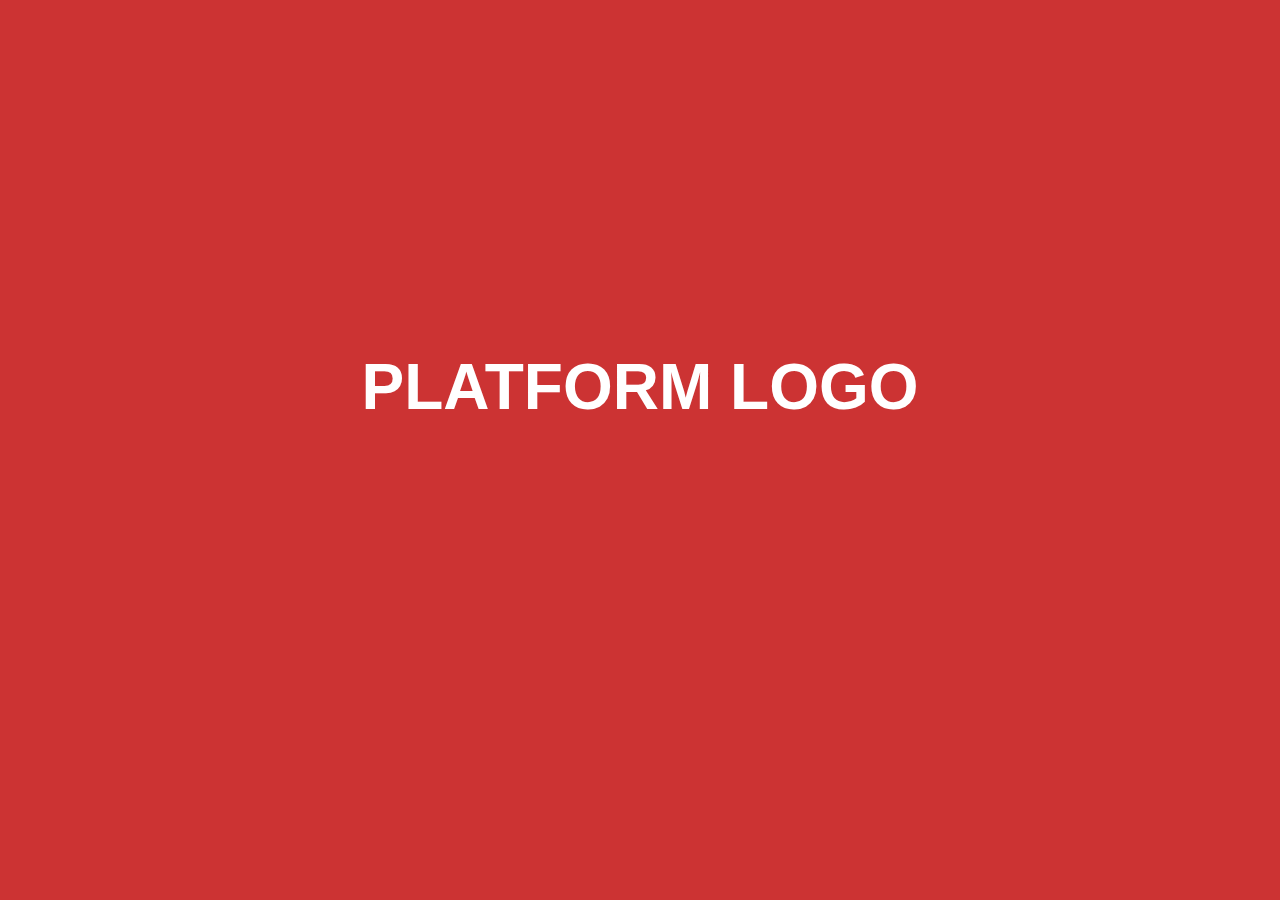
<file: index.html>
<!doctype html>
<html lang="en">

<head>
    <title>WeMarket</title>
    <!-- Required meta tags -->
    <meta charset="utf-8">
    <meta name="viewport" content="width=device-width, initial-scale=1, shrink-to-fit=no">

    <!-- Bootstrap CSS -->
    <link rel="stylesheet" href="https://stackpath.bootstrapcdn.com/bootstrap/4.3.1/css/bootstrap.min.css"
        integrity="sha384-ggOyR0iXCbMQv3Xipma34MD+dH/1fQ784/j6cY/iJTQUOhcWr7x9JvoRxT2MZw1T" crossorigin="anonymous">

    <link rel="stylesheet" href="./app.css">

    <!-- fonts -->
    <style>
        @import url('https://fonts.googleapis.com/css?family=Bai+Jamjuree:300,400,700&display=swap');

        * {
            font-family: 'Bai Jamjuree', sans-serif;
        }
    </style>
</head>

<body class="body">

    <div class="container text-center" onclick="goP1()">
        <h1>PLATFORM LOGO</h1>
    </div>

    <!-- Optional JavaScript -->
    <!-- jQuery first, then Popper.js, then Bootstrap JS -->
    <script src="https://code.jquery.com/jquery-3.3.1.slim.min.js"
        integrity="sha384-q8i/X+965DzO0rT7abK41JStQIAqVgRVzpbzo5smXKp4YfRvH+8abtTE1Pi6jizo"
        crossorigin="anonymous"></script>
    <script src="https://cdnjs.cloudflare.com/ajax/libs/popper.js/1.14.7/umd/popper.min.js"
        integrity="sha384-UO2eT0CpHqdSJQ6hJty5KVphtPhzWj9WO1clHTMGa3JDZwrnQq4sF86dIHNDz0W1"
        crossorigin="anonymous"></script>
    <script src="https://stackpath.bootstrapcdn.com/bootstrap/4.3.1/js/bootstrap.min.js"
        integrity="sha384-JjSmVgyd0p3pXB1rRibZUAYoIIy6OrQ6VrjIEaFf/nJGzIxFDsf4x0xIM+B07jRM"
        crossorigin="anonymous"></script>

    <script>
        function goP1() {
            location.href = "page1.html";
        }
    </script>
</body>

</html>
</file>
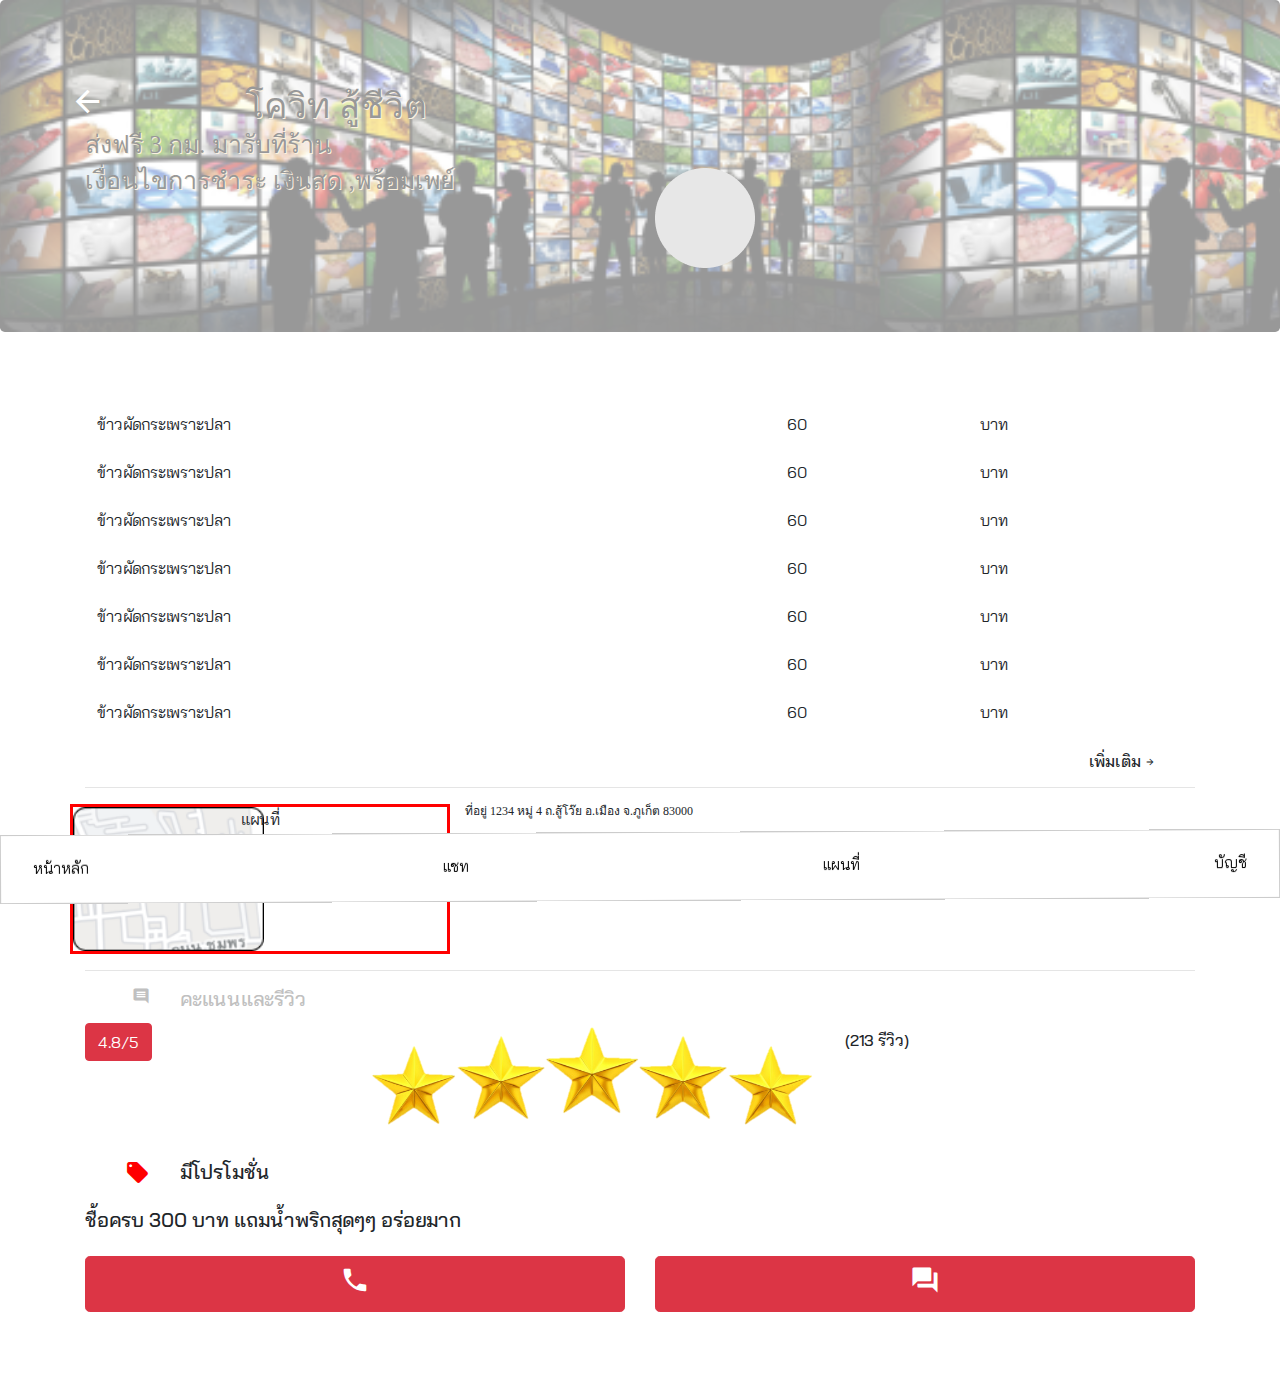
<file: Detail.html>
<!doctype html>
<html lang="en">

<head>
    <title>WeMarket</title>
    <!-- Required meta tags -->
    <meta charset="utf-8">
    <meta name="viewport" content="width=device-width, initial-scale=1, shrink-to-fit=no">

    <!-- Bootstrap CSS -->
    <link rel="stylesheet" href="https://stackpath.bootstrapcdn.com/bootstrap/4.3.1/css/bootstrap.min.css"
        integrity="sha384-ggOyR0iXCbMQv3Xipma34MD+dH/1fQ784/j6cY/iJTQUOhcWr7x9JvoRxT2MZw1T" crossorigin="anonymous">

    <!-- link icon -->
    <link href="https://fonts.googleapis.com/icon?family=Material+Icons" rel="stylesheet">

    <link rel="stylesheet" href="./app.css">
    <link rel="stylesheet" href="home.css">

    <!-- fonts -->
    <style>
        @import url('https://fonts.googleapis.com/css?family=Bai+Jamjuree:300,400,700&display=swap');

        * {
            font-family: 'Bai Jamjuree', sans-serif;
        }
    </style>
</head>

<body>
    <!-- jumbotron -->
    <div class="jumbotron">
        <div class="container">

            <div class="row">
                <div class="col-sm-12">
                    <div class="row">
                        <div>
                            <span class="material-icons" style="font-size: 35px; color: white;">arrow_back_ios</span>
                        </div>
                        <div class="mt-3">
                            <p style="font-size: 35px;">โควิท สู้ชีวิต</p>
                        </div>
                    </div>
                </div>
            </div>

            <div class="row mt-2">
                <div class="col-sm-12">
                    <p style="font-size: 25px;">ส่งฟรี 3 กม. มารับที่ร้าน</p>
                    <div class="row">
                        <div class="col-9 col-sm-6">
                            <p class="mb-2" style="font-size: 25px; line-height: 25px;">เงื่อนไขการชำระ เงินสด ,พร้อมเพย์</p>
                        </div>
                        <div class="col-3 col-sm-6">
                                <img src="./imags/logo.png">
                        </div>
                    </div>
                </div>
            </div>

        </div>
        <!-- End jumbotron -->
    </div>

    <div class="container">

        <h3>รายอาหารทั้งหมด</h3>
        <table class="table table-borderless">
            <tbody>
                <tr>
                    <td>ข้าวผัดกระเพราะปลา</td>
                    <td>60</td>
                    <td>บาท</td>
                </tr>
                <tr>
                    <td>ข้าวผัดกระเพราะปลา</td>
                    <td>60</td>
                    <td>บาท</td>
                </tr>
                <tr>
                    <td>ข้าวผัดกระเพราะปลา</td>
                    <td>60</td>
                    <td>บาท</td>
                </tr>
                <tr>
                    <td>ข้าวผัดกระเพราะปลา</td>
                    <td>60</td>
                    <td>บาท</td>
                </tr>
                <tr>
                    <td>ข้าวผัดกระเพราะปลา</td>
                    <td>60</td>
                    <td>บาท</td>
                </tr>
                <tr>
                    <td>ข้าวผัดกระเพราะปลา</td>
                    <td>60</td>
                    <td>บาท</td>
                </tr>
                <tr>
                    <td>ข้าวผัดกระเพราะปลา</td>
                    <td>60</td>
                    <td>บาท</td>
                </tr>
        </table>
        <h6 class="text-right">
            เพิ่มเติม <span class="material-icons" style="font-size: 10px;">arrow_forward_ios</span>
        </h6>

        <hr>

        <div class="row">
            <div class="col-7 col-lg-4 col-md-4" id="map">แผนที่</div>
            <div class="col-5 col-lg-8 col-md-8">
                <p>
                    ที่อยู่ 1234 หมู่ 4 ถ.สู้โว๊ย อ.เมือง จ.ภูเก็ต 83000
                </p>
            </div>
        </div>

        <hr>

        <div class="row" style="color: #C0C0C0;">
            <div class="col-1 text-right">
                <span class="material-icons" style="font-size: 18px;">comment</span>
            </div>
            <div class="col-9">
                <h5>
                    คะแนนและรีวิว
                </h5>
            </div>
        </div>

        <div class="row mt-1">
            <div class="col-3">
                <button type="button" class="btn btn-danger">4.8/5</button>
            </div>
            <div class="col-5">
                <img src="./imags/ดาว5.png" height="30px">
            </div>
            <div class="col-4 mt-2">
                <h6>(213 รีวิว)</h6>
            </div>
        </div>
        <div class="row mt-3">
            <div class="col-1 mt-3 text-right">
                <span class="material-icons" style="color: red; font-size: 25px;">local_offer</span>
            </div>
            <div class="col-5 mt-3">
                <h5> มีโปรโมชั่น</h5>
            </div>
            <div class="col-7 mt-3">
                <h5>ชื้อครบ 300 บาท แถมน้ำพริกสุดๆๆ อร่อยมาก</h5>
            </div>
        </div>

        <div class="row mt-3">
            <div class="col-6">
                <button type="button" class="btn btn-danger  btn-lg btn-block">
                    <span class="material-icons" style="font-size: 30px;">local_phone</span>
                </button>
            </div>
            <div class="col-6">
                <button type="button" class="btn btn-danger  btn-lg btn-block">
                    <span class="material-icons" style="font-size: 30px;">forum</span>
                </button>
            </div>
        </div>


        <div style="height: 80px;">
        </div>
    </div>
    <!-- footer -->
    <div data="footer">
        <div class="navbar">
            <a href="#home">หน้าหลัก</a>
            <a href="#chat">แชท</a>
            <a href="#map">แผนที่</a>
            <a href="#profile">บัญชี</a>
        </div>
    </div>


    <!-- Optional JavaScript -->
    <!-- jQuery first, then Popper.js, then Bootstrap JS -->
    <script src="https://code.jquery.com/jquery-3.3.1.slim.min.js"
        integrity="sha384-q8i/X+965DzO0rT7abK41JStQIAqVgRVzpbzo5smXKp4YfRvH+8abtTE1Pi6jizo"
        crossorigin="anonymous"></script>
    <script src="https://cdnjs.cloudflare.com/ajax/libs/popper.js/1.14.7/umd/popper.min.js"
        integrity="sha384-UO2eT0CpHqdSJQ6hJty5KVphtPhzWj9WO1clHTMGa3JDZwrnQq4sF86dIHNDz0W1"
        crossorigin="anonymous"></script>
    <script src="https://stackpath.bootstrapcdn.com/bootstrap/4.3.1/js/bootstrap.min.js"
        integrity="sha384-JjSmVgyd0p3pXB1rRibZUAYoIIy6OrQ6VrjIEaFf/nJGzIxFDsf4x0xIM+B07jRM"
        crossorigin="anonymous"></script>
</body>

</html>
</file>
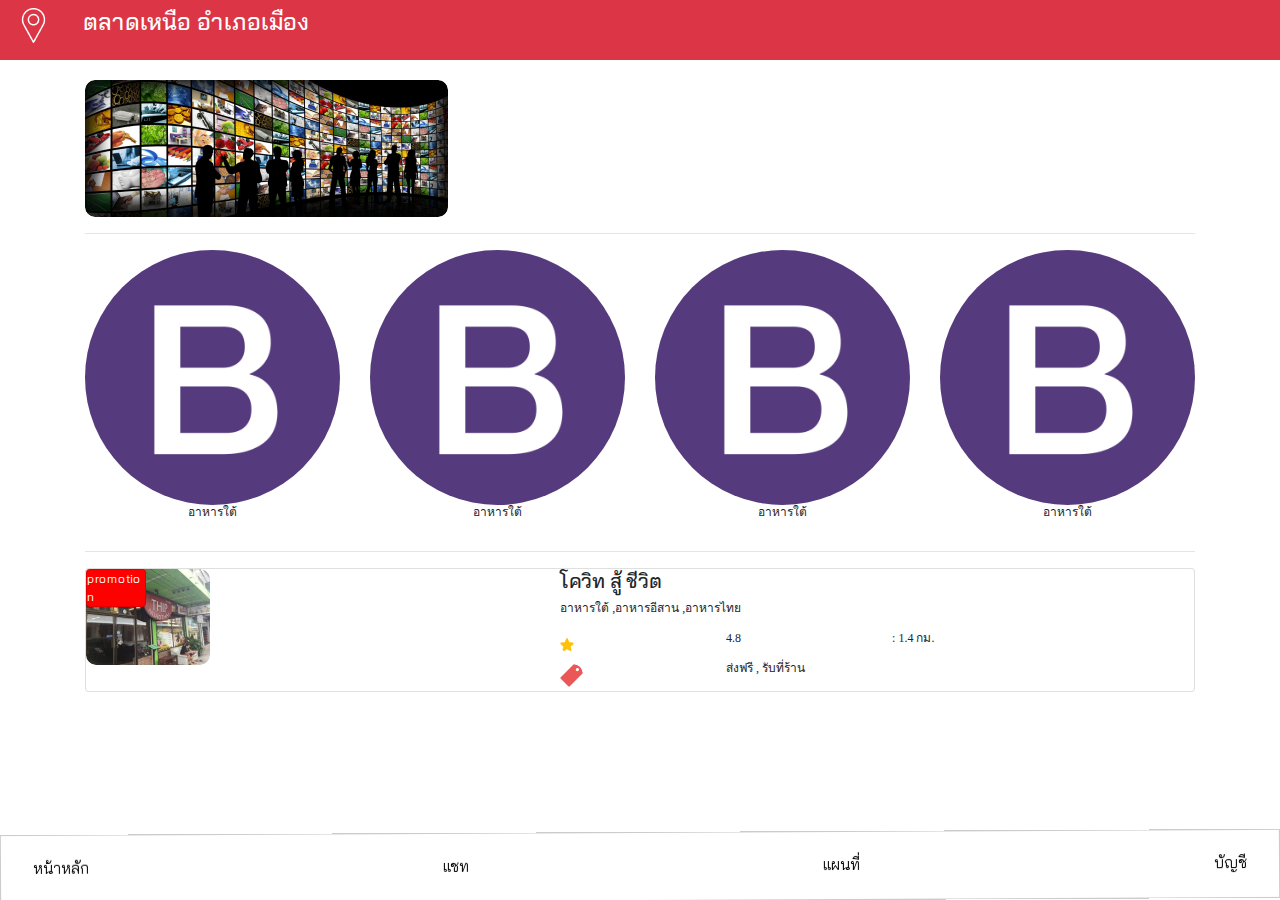
<file: home.html>
<!doctype html>
<html lang="en">

<head>
    <title>หน้าหลัก</title>
    <!-- Required meta tags -->
    <meta charset="utf-8">
    <meta name="viewport" content="width=device-width, initial-scale=1, shrink-to-fit=no">

    <!-- Bootstrap CSS -->
    <link rel="stylesheet" href="https://stackpath.bootstrapcdn.com/bootstrap/4.3.1/css/bootstrap.min.css"
        integrity="sha384-ggOyR0iXCbMQv3Xipma34MD+dH/1fQ784/j6cY/iJTQUOhcWr7x9JvoRxT2MZw1T" crossorigin="anonymous">

    <link rel="stylesheet" href="home.css">

    <style>
        @import url('https://fonts.googleapis.com/css?family=Bai+Jamjuree:300,400,700&display=swap');

        * {
            font-family: 'Bai Jamjuree', sans-serif;
        }
    </style>

</head>

<body>

    <ul class="nav bg-danger">
        <li class="nav-item">
            <a class="nav-link active" href="#">
                <img src="./imags/pin.png" alt="">
            </a>
        </li>
        <li class="nav-item">
            <a class="nav-link" href="#">
                <h3>ตลาดเหนือ อำเภอเมือง</h3>
            </a>
        </li>
    </ul>

    <div class="container">
        <img src="imags/consumer-products-hero.png">

        <hr>

        <div class="row" style="text-align: center;">
            <div class="col-3">
                <img src="./imags/1200px-Bootstrap_logo.svg.png" height="150px" class="image">
                <p>อาหารใต้</p>
            </div>
            <div class="col-3">
                <img src="./imags/1200px-Bootstrap_logo.svg.png" height="150px" class="image">
                <p>อาหารใต้</p>
            </div>
            <div class="col-3">
                <img src="./imags/1200px-Bootstrap_logo.svg.png" height="150px" class="image">
                <p>อาหารใต้</p>
            </div>
            <div class="col-3">
                <img src="./imags/1200px-Bootstrap_logo.svg.png" height="150px" class="image">
                <p>อาหารใต้</p>
            </div>
        </div>

        <hr>

        <div class="card">
            <div class="row">
                <div class="col-5" holder_wrap_img><img src="./imags/thip place 1.png">
                    <div class="inner_position_top">
                        <div class="card" style="width: 60px; background-color: red;">promotion</div>
                    </div>
                </div>
                <div class="col-7">
                    <h5>โควิท สู้ ชีวิต</h5>
                    <p>อาหารใต้ ,อาหารอีสาน ,อาหารไทย</p>
                    <div class="row">
                        <div class="col-3"><img src="./imags/star.png"></div>
                        <div class="col-3">
                            <p>4.8</p>
                        </div>
                        <div class="col-6">
                            <p>: 1.4 กม.</p>
                        </div>
                    </div>
                    <div class="row">
                        <div class="col-3"><img src="./imags/promotion.png"></div>
                        <div class="col-9">
                            <p>ส่งฟรี , รับที่ร้าน</p>
                        </div>
                    </div>
                </div>
            </div>
        </div>
    </div>

    <div data="footer">
        <div class="navbar">
            <a href="#home">หน้าหลัก</a>
            <a href="#chat">แชท</a>
            <a href="#map">แผนที่</a>
            <a href="#profile">บัญชี</a>
        </div>
    </div>

    <!-- Optional JavaScript -->
    <!-- jQuery first, then Popper.js, then Bootstrap JS -->
    <script src="https://code.jquery.com/jquery-3.3.1.slim.min.js"
        integrity="sha384-q8i/X+965DzO0rT7abK41JStQIAqVgRVzpbzo5smXKp4YfRvH+8abtTE1Pi6jizo"
        crossorigin="anonymous"></script>
    <script src="https://cdnjs.cloudflare.com/ajax/libs/popper.js/1.14.7/umd/popper.min.js"
        integrity="sha384-UO2eT0CpHqdSJQ6hJty5KVphtPhzWj9WO1clHTMGa3JDZwrnQq4sF86dIHNDz0W1"
        crossorigin="anonymous"></script>
    <script src="https://stackpath.bootstrapcdn.com/bootstrap/4.3.1/js/bootstrap.min.js"
        integrity="sha384-JjSmVgyd0p3pXB1rRibZUAYoIIy6OrQ6VrjIEaFf/nJGzIxFDsf4x0xIM+B07jRM"
        crossorigin="anonymous"></script>
</body>

</html>
</file>
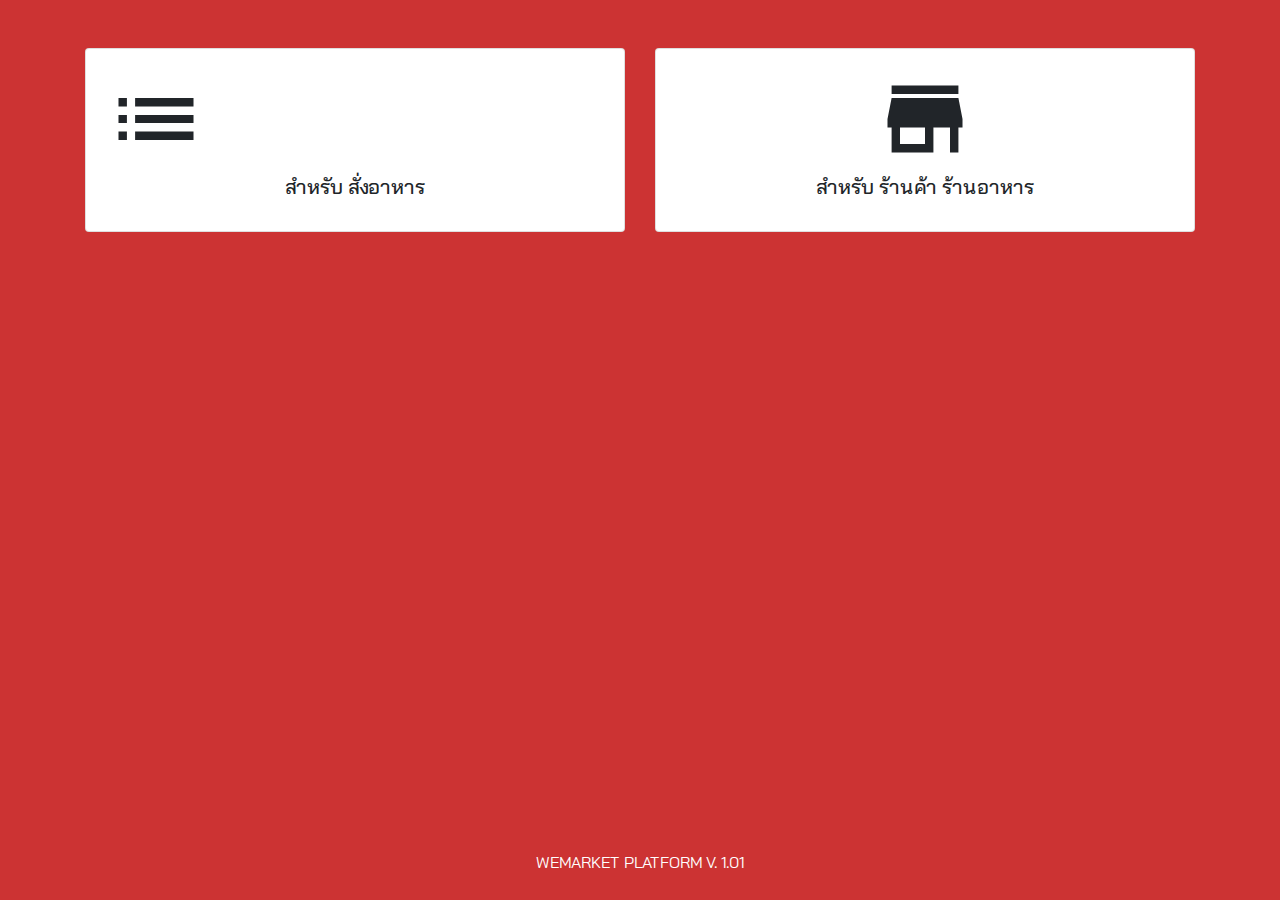
<file: page1.html>
<!doctype html>
<html lang="en">

<head>
    <title>WeMarket</title>
    <!-- Required meta tags -->
    <meta charset="utf-8">
    <meta name="viewport" content="width=device-width, initial-scale=1, shrink-to-fit=no">

    <!-- Bootstrap CSS -->
    <link rel="stylesheet" href="https://stackpath.bootstrapcdn.com/bootstrap/4.3.1/css/bootstrap.min.css"
        integrity="sha384-ggOyR0iXCbMQv3Xipma34MD+dH/1fQ784/j6cY/iJTQUOhcWr7x9JvoRxT2MZw1T" crossorigin="anonymous">

    <!-- link icon -->
    <link href="https://fonts.googleapis.com/icon?family=Material+Icons" rel="stylesheet">

    <link rel="stylesheet" href="./app.css">

    <!-- fonts -->
    <style>
        @import url('https://fonts.googleapis.com/css?family=Bai+Jamjuree:300,400,700&display=swap');

        * {
            font-family: 'Bai Jamjuree', sans-serif;
        }
    </style>
</head>

<body class="body">
    <div class="container">

        <div class="card-deck mt-5">
            <div class="card text-center" onclick="goP2()">
                <div class="card-body">
                    <span class="material-icons" style="font-size: 100px;">list_alt</span>
                    <h5 class="card-title">สำหรับ สั่งอาหาร</h5>
                </div>
            </div>

            <div class="card text-center" onclick="goP2()">
                <div class="card-body">
                    <span class="material-icons" style="font-size: 100px;">store</span>
                    <h5 class="card-title">สำหรับ ร้านค้า ร้านอาหาร</h5>
                </div>
            </div>
        </div>

    </div>

    <!-- footer -->
    <div data="footer" class="text-uppercase">
        WeMarket PLATFORM V. 1.01
    </div>

    <!-- Optional JavaScript -->
    <!-- jQuery first, then Popper.js, then Bootstrap JS -->
    <script src="https://code.jquery.com/jquery-3.3.1.slim.min.js"
        integrity="sha384-q8i/X+965DzO0rT7abK41JStQIAqVgRVzpbzo5smXKp4YfRvH+8abtTE1Pi6jizo"
        crossorigin="anonymous"></script>
    <script src="https://cdnjs.cloudflare.com/ajax/libs/popper.js/1.14.7/umd/popper.min.js"
        integrity="sha384-UO2eT0CpHqdSJQ6hJty5KVphtPhzWj9WO1clHTMGa3JDZwrnQq4sF86dIHNDz0W1"
        crossorigin="anonymous"></script>
    <script src="https://stackpath.bootstrapcdn.com/bootstrap/4.3.1/js/bootstrap.min.js"
        integrity="sha384-JjSmVgyd0p3pXB1rRibZUAYoIIy6OrQ6VrjIEaFf/nJGzIxFDsf4x0xIM+B07jRM"
        crossorigin="anonymous"></script>

    <script>
        function goP2() {
            location.href = "page2.html";
        }
    </script>
</body>

</html>
</file>
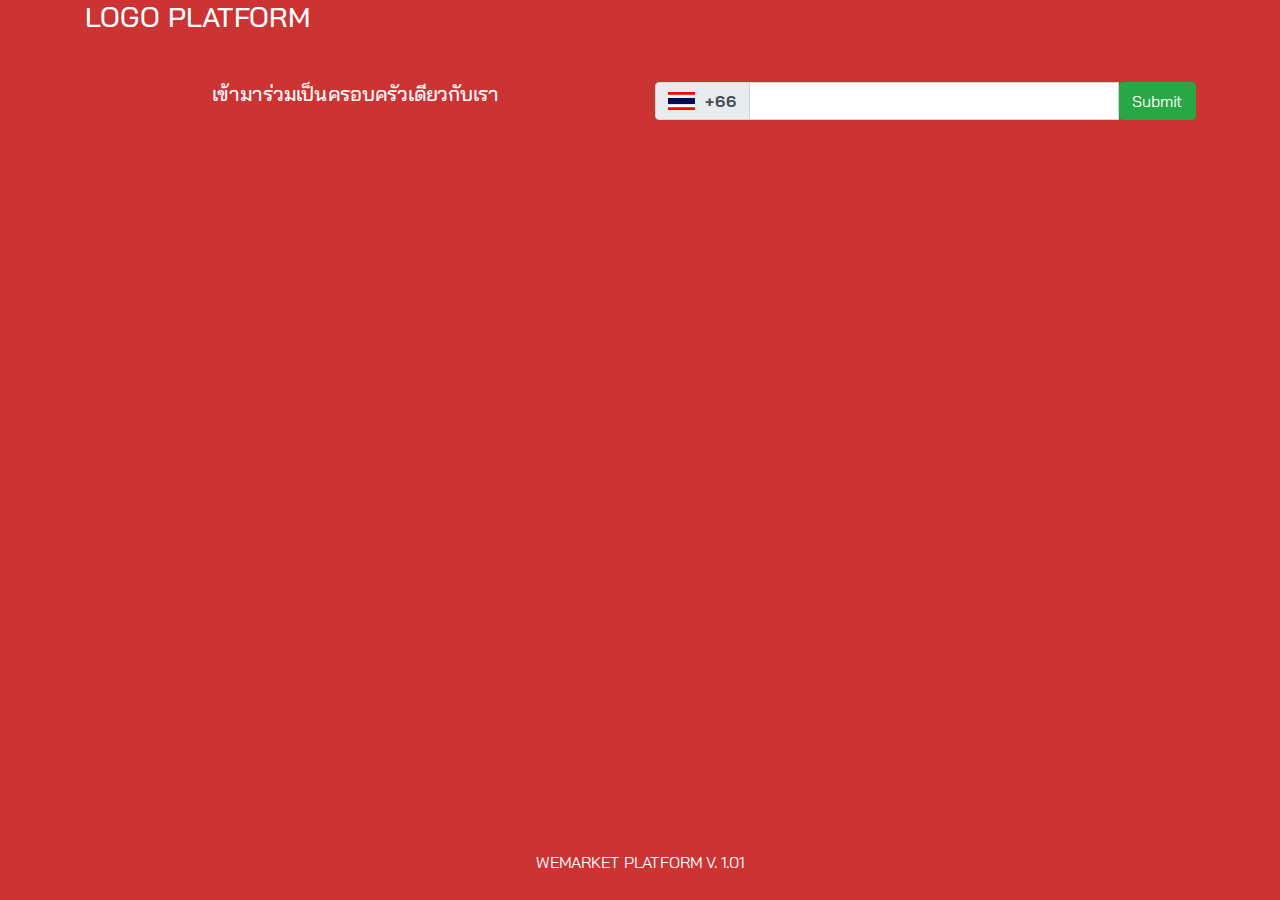
<file: page2.html>
<!doctype html>
<html lang="en">

<head>
    <title>WeMarket</title>
    <!-- Required meta tags -->
    <meta charset="utf-8">
    <meta name="viewport" content="width=device-width, initial-scale=1, shrink-to-fit=no">

    <!-- Bootstrap CSS -->
    <link rel="stylesheet" href="https://stackpath.bootstrapcdn.com/bootstrap/4.3.1/css/bootstrap.min.css"
        integrity="sha384-ggOyR0iXCbMQv3Xipma34MD+dH/1fQ784/j6cY/iJTQUOhcWr7x9JvoRxT2MZw1T" crossorigin="anonymous">

    <link rel="stylesheet" href="./app.css">

    <!-- fonts -->
    <style>
        @import url('https://fonts.googleapis.com/css?family=Bai+Jamjuree:300,400,700&display=swap');

        * {
            font-family: 'Bai Jamjuree', sans-serif;
        }
    </style>
</head>

<body class="body">
    <div class="container">

        <h3 class="white">LOGO PLATFORM</h3>

        <div class="row mt-5">
            <div class="col-md-12 col-lg-6 text-center">
                <h5 class="white">เข้ามาร่วมเป็นครอบครัวเดียวกับเรา</h5>
            </div>
            <div class="col-md-12 col-lg-6 ">
                <div class="input-group mb-2">
                    <div class="input-group-prepend">
                        <div class="input-group-text">
                            <img src="./imags/640px-ธงชาติไทย.png" height="18px">
                            <b> &nbsp; +66</b>
                        </div>
                    </div>
                    <input type="number" class="form-control">

                    <div class="input-group-prepend">
                        <div>
                            <button type="button" class="btn btn-success" onclick="goP3()">Submit</button>
                        </div>
                    </div>
                </div>
            </div>
        </div>

    </div>

    <!-- footer -->
    <div data="footer" class="text-uppercase">
        WeMarket PLATFORM V. 1.01
    </div>

    <!-- Optional JavaScript -->
    <!-- jQuery first, then Popper.js, then Bootstrap JS -->
    <script src="https://code.jquery.com/jquery-3.3.1.slim.min.js"
        integrity="sha384-q8i/X+965DzO0rT7abK41JStQIAqVgRVzpbzo5smXKp4YfRvH+8abtTE1Pi6jizo"
        crossorigin="anonymous"></script>
    <script src="https://cdnjs.cloudflare.com/ajax/libs/popper.js/1.14.7/umd/popper.min.js"
        integrity="sha384-UO2eT0CpHqdSJQ6hJty5KVphtPhzWj9WO1clHTMGa3JDZwrnQq4sF86dIHNDz0W1"
        crossorigin="anonymous"></script>
    <script src="https://stackpath.bootstrapcdn.com/bootstrap/4.3.1/js/bootstrap.min.js"
        integrity="sha384-JjSmVgyd0p3pXB1rRibZUAYoIIy6OrQ6VrjIEaFf/nJGzIxFDsf4x0xIM+B07jRM"
        crossorigin="anonymous"></script>

    <script>
        function goP3() {
            location.href = "page3.html";
        }
    </script>
</body>

</html>
</file>
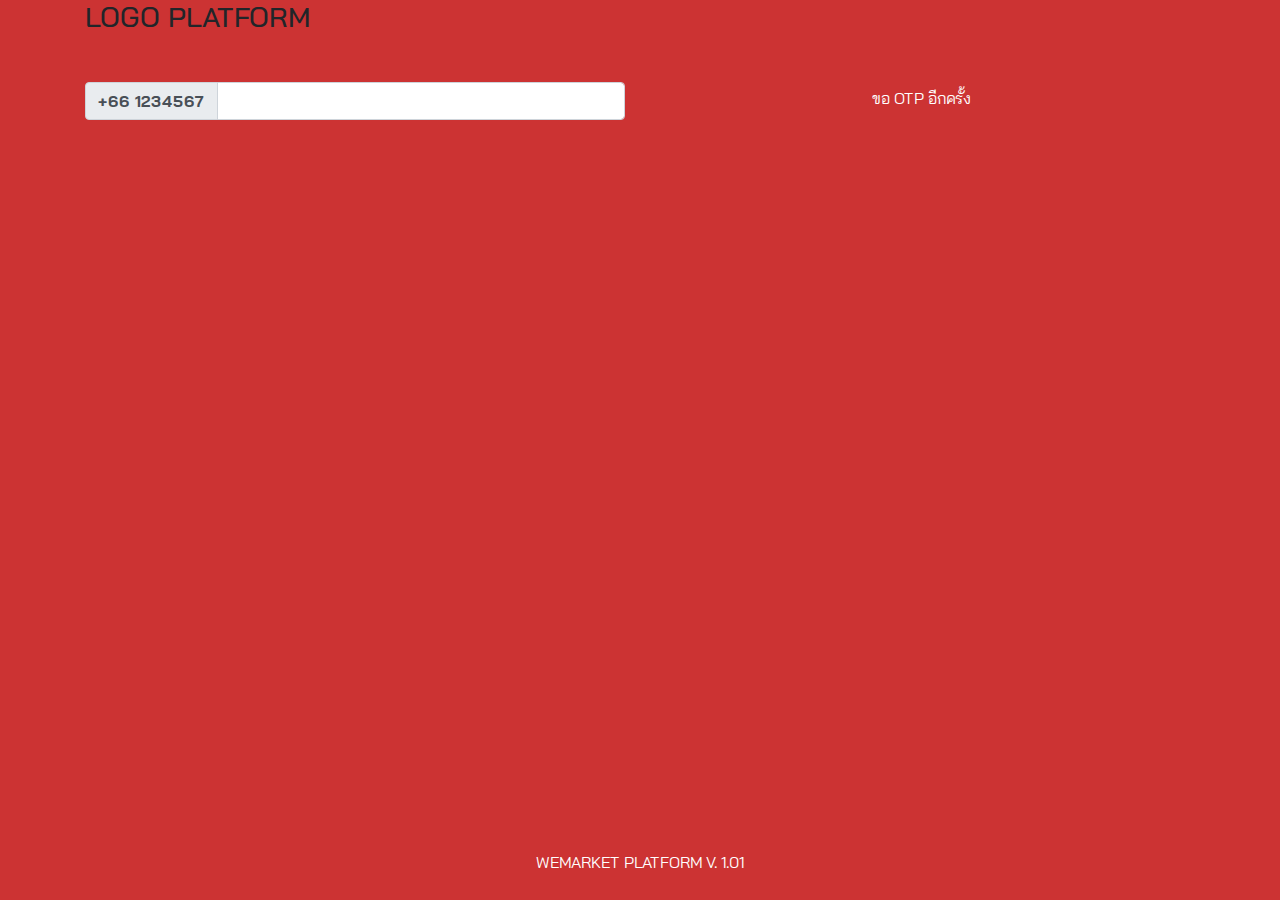
<file: page3.html>
<!doctype html>
<html lang="en">

<head>
    <title>WeMarket</title>
    <!-- Required meta tags -->
    <meta charset="utf-8">
    <meta name="viewport" content="width=device-width, initial-scale=1, shrink-to-fit=no">

    <!-- Bootstrap CSS -->
    <link rel="stylesheet" href="https://stackpath.bootstrapcdn.com/bootstrap/4.3.1/css/bootstrap.min.css"
        integrity="sha384-ggOyR0iXCbMQv3Xipma34MD+dH/1fQ784/j6cY/iJTQUOhcWr7x9JvoRxT2MZw1T" crossorigin="anonymous">

    <link rel="stylesheet" href="./app.css">

    <!-- fonts -->
    <style>
        @import url('https://fonts.googleapis.com/css?family=Bai+Jamjuree:300,400,700&display=swap');

        * {
            font-family: 'Bai Jamjuree', sans-serif;
        }
    </style>
</head>

<body class="body">

    <div class="container">

        <h3>LOGO PLATFORM</h3>

        <div class="row mt-5">
            <div class="col-lg-6 col-sm-12">
                <div class="input-group mb-2">
                    <div class="input-group-prepend">

                        <div class="input-group-text">
                            <b> +66 1234567</b>
                        </div>
                    </div>
                    <input type="number" class="form-control">
                </div>
            </div>
            <div class="col-lg-6 col-md-12 text-center">
                <label class="my-1 mr-2 white" for="inlineFormCustomSelectPref" onclick="goHomepags()">ขอ OTP
                    อีกครั้ง</label>
            </div>
        </div>

    </div>

    <!-- footer -->
    <div data="footer" class="text-uppercase">
        WeMarket PLATFORM V. 1.01
    </div>

    <!-- Optional JavaScript -->
    <!-- jQuery first, then Popper.js, then Bootstrap JS -->
    <script src="https://code.jquery.com/jquery-3.3.1.slim.min.js"
        integrity="sha384-q8i/X+965DzO0rT7abK41JStQIAqVgRVzpbzo5smXKp4YfRvH+8abtTE1Pi6jizo"
        crossorigin="anonymous"></script>
    <script src="https://cdnjs.cloudflare.com/ajax/libs/popper.js/1.14.7/umd/popper.min.js"
        integrity="sha384-UO2eT0CpHqdSJQ6hJty5KVphtPhzWj9WO1clHTMGa3JDZwrnQq4sF86dIHNDz0W1"
        crossorigin="anonymous"></script>
    <script src="https://stackpath.bootstrapcdn.com/bootstrap/4.3.1/js/bootstrap.min.js"
        integrity="sha384-JjSmVgyd0p3pXB1rRibZUAYoIIy6OrQ6VrjIEaFf/nJGzIxFDsf4x0xIM+B07jRM"
        crossorigin="anonymous"></script>

    <script>
        function goHomepags() {
            location.href = "home.html";
        }
    </script>

</body>

</html>
</file>
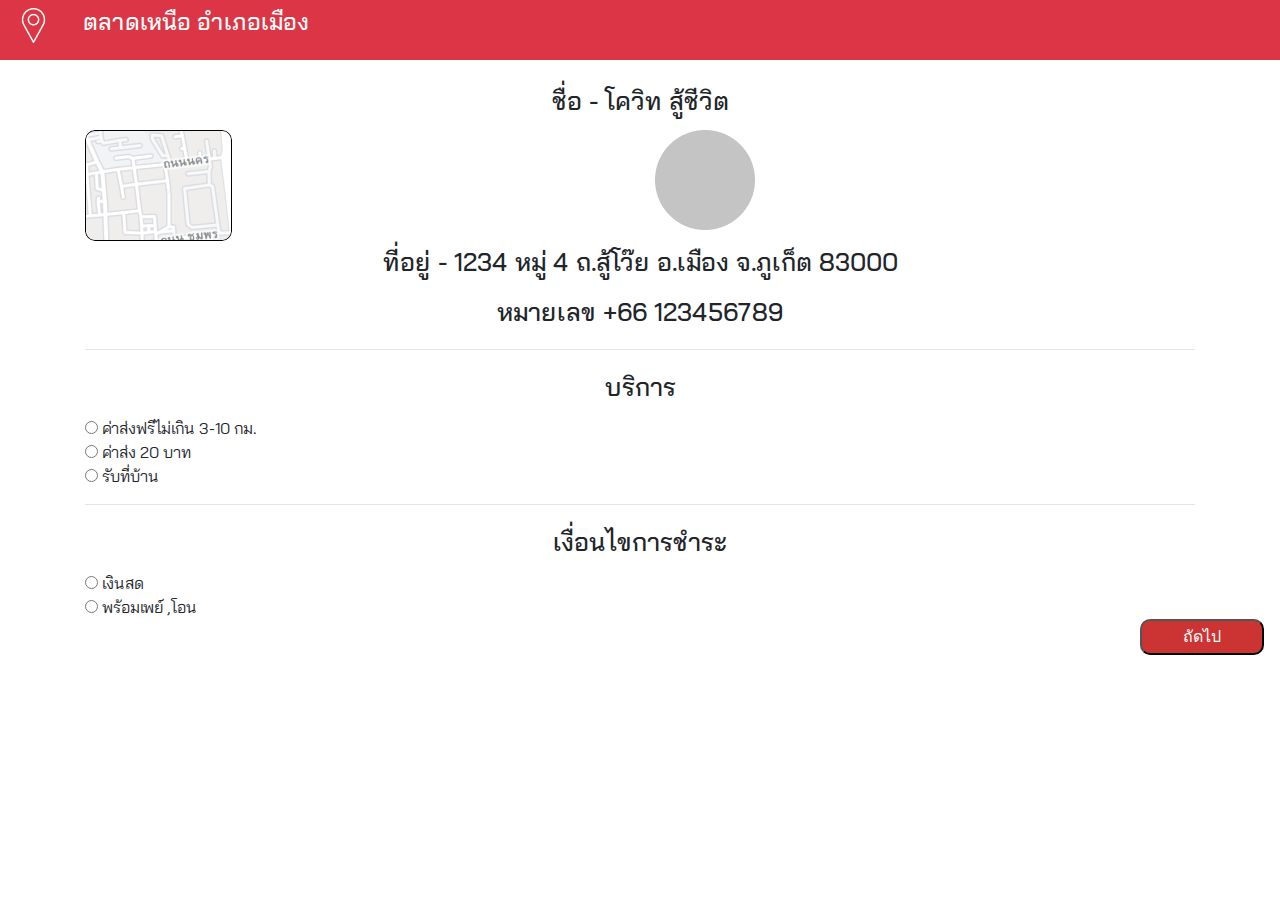
<file: page4.html>
<!doctype html>
<html lang="en">

<head>
  <title>Title</title>
  <!-- Required meta tags -->
  <meta charset="utf-8">
  <meta name="viewport" content="width=device-width, initial-scale=1, shrink-to-fit=no">

  <!-- Bootstrap CSS -->
  <link rel="stylesheet" href="https://stackpath.bootstrapcdn.com/bootstrap/4.3.1/css/bootstrap.min.css"
    integrity="sha384-ggOyR0iXCbMQv3Xipma34MD+dH/1fQ784/j6cY/iJTQUOhcWr7x9JvoRxT2MZw1T" crossorigin="anonymous">

  <link rel="stylesheet" href="home.css">

  <style>
    @import url('https://fonts.googleapis.com/css?family=Bai+Jamjuree:300,400,700&display=swap');

    * {
      font-family: 'Bai Jamjuree', sans-serif;
    }
  </style>

</head>

<body>

  <ul class="nav bg-danger">
    <li class="nav-item">
      <a class="nav-link active" href="#">
        <img src="./imags/pin.png">
      </a>
    </li>
    <li class="nav-item">
      <a class="nav-link" href="#">
        <h3>ตลาดเหนือ อำเภอเมือง</h3>
      </a>
    </li>
  </ul>

  <div class="container">
    <div>
      <h2>ชื่อ - โควิท สู้ชีวิต</h2>
    </div>
    <div class="row">
      <div class="col-6"><img src="./imags/map.png"></div>
      <div class="col-6"><img src="./imags/logo.png"></div>
    </div>
    <h2>ที่อยู่ - 1234 หมู่ 4 ถ.สู้โว๊ย อ.เมือง จ.ภูเก็ต 83000</h2>
    <h2>หมายเลข +66 123456789</h2>

        <hr>

        <div>
          <h2>บริการ</h2>
          <input type="radio"> ค่าส่งฟรีไม่เกิน 3-10 กม. <br>
          <input type="radio"> ค่าส่ง 20 บาท <br>
          <input type="radio"> รับที่บ้าน <br>
        </div>

        <hr>

        <div>
          <h2>เงื่อนไขการชำระ</h2>
          <input type="radio"> เงินสด <br>
          <input type="radio"> พร้อมเพย์ ,โอน
        </div>
  </div>

  <input type="button" class="nextbtn d-block mr-3 ml-auto" value="ถัดไป">

    


  <!-- Optional JavaScript -->
  <!-- jQuery first, then Popper.js, then Bootstrap JS -->
  <script src="https://code.jquery.com/jquery-3.3.1.slim.min.js"
    integrity="sha384-q8i/X+965DzO0rT7abK41JStQIAqVgRVzpbzo5smXKp4YfRvH+8abtTE1Pi6jizo"
    crossorigin="anonymous"></script>
  <script src="https://cdnjs.cloudflare.com/ajax/libs/popper.js/1.14.7/umd/popper.min.js"
    integrity="sha384-UO2eT0CpHqdSJQ6hJty5KVphtPhzWj9WO1clHTMGa3JDZwrnQq4sF86dIHNDz0W1"
    crossorigin="anonymous"></script>
  <script src="https://stackpath.bootstrapcdn.com/bootstrap/4.3.1/js/bootstrap.min.js"
    integrity="sha384-JjSmVgyd0p3pXB1rRibZUAYoIIy6OrQ6VrjIEaFf/nJGzIxFDsf4x0xIM+B07jRM"
    crossorigin="anonymous"></script>
</body>

</html>
</file>
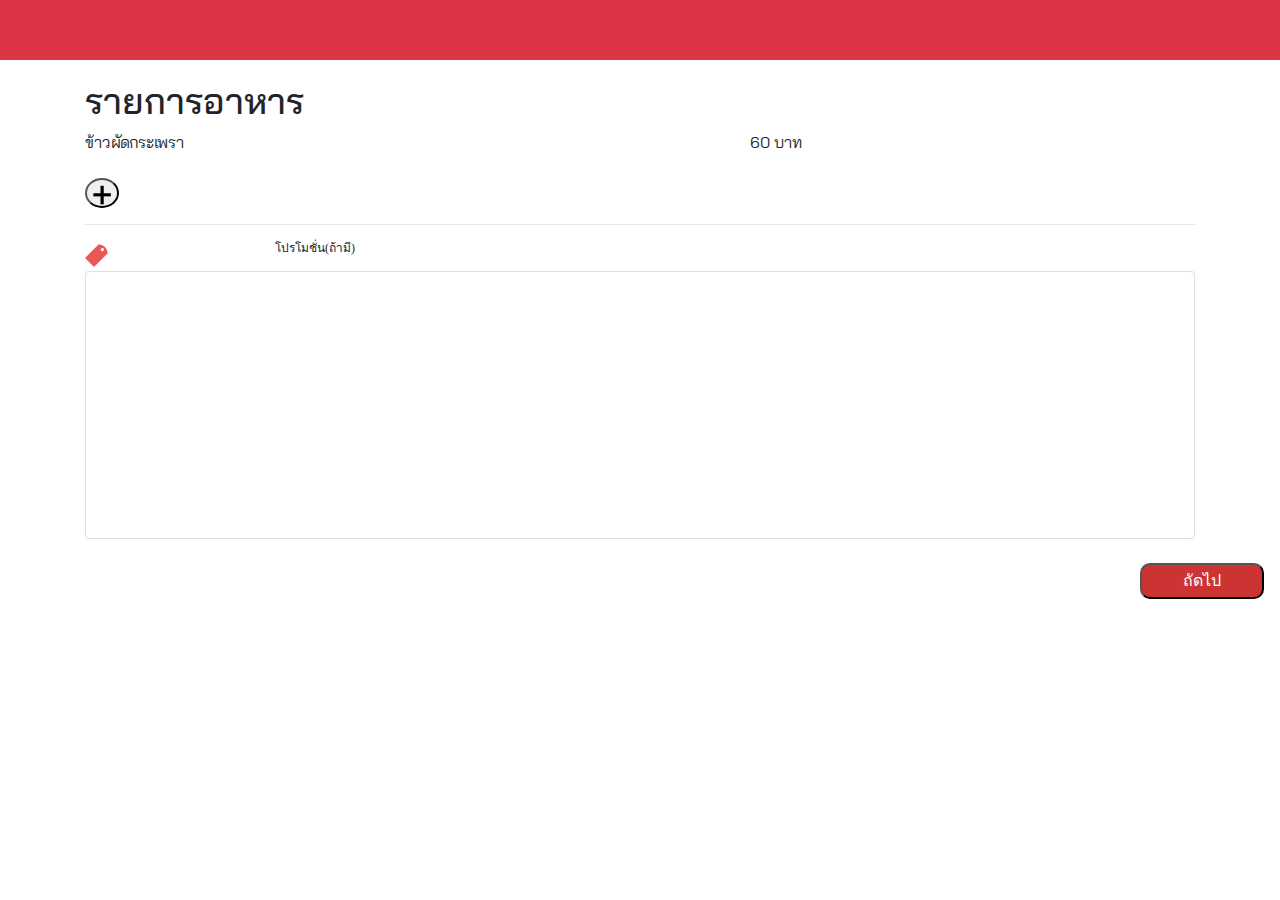
<file: page5.html>
<!doctype html>
<html lang="en">

<head>
    <title>Title</title>
    <!-- Required meta tags -->
    <meta charset="utf-8">
    <meta name="viewport" content="width=device-width, initial-scale=1, shrink-to-fit=no">

    <!-- Bootstrap CSS -->
    <link rel="stylesheet" href="https://stackpath.bootstrapcdn.com/bootstrap/4.3.1/css/bootstrap.min.css"
        integrity="sha384-ggOyR0iXCbMQv3Xipma34MD+dH/1fQ784/j6cY/iJTQUOhcWr7x9JvoRxT2MZw1T" crossorigin="anonymous">

    <link rel="stylesheet" href="home.css">

    <style>
        @import url('https://fonts.googleapis.com/css?family=Bai+Jamjuree:300,400,700&display=swap');

        * {
            font-family: 'Bai Jamjuree', sans-serif;
        }
    </style>

</head>

<body>

    <ul class="nav bg-danger">
    </ul>

    <div class="container">
        <h1>รายการอาหาร</h1>

        <div class="row">
            <div class="col-7">ข้าวผัดกระเพรา</div>
            <div class="col-5">60 บาท</div>
        </div>

        <br>
        <button style="border-radius: 50%; background: C4C4C4;"><img src="./imags/+.png" alt=""></button>

        <hr>

        <div class="row">
            <div class="col-2"><img src="./imags/promotion.png" alt=""></div>
            <div class="col-10">
                <p>โปรโมชั่น(ถ้ามี)</p>
            </div>
        </div>

        <div class="card" style="height: 268px;">
        </div> <br>

    </div>

    <input type="button" class="nextbtn d-block mr-3 ml-auto" value="ถัดไป">

    <!-- Optional JavaScript -->
    <!-- jQuery first, then Popper.js, then Bootstrap JS -->
    <script src="https://code.jquery.com/jquery-3.3.1.slim.min.js"
        integrity="sha384-q8i/X+965DzO0rT7abK41JStQIAqVgRVzpbzo5smXKp4YfRvH+8abtTE1Pi6jizo"
        crossorigin="anonymous"></script>
    <script src="https://cdnjs.cloudflare.com/ajax/libs/popper.js/1.14.7/umd/popper.min.js"
        integrity="sha384-UO2eT0CpHqdSJQ6hJty5KVphtPhzWj9WO1clHTMGa3JDZwrnQq4sF86dIHNDz0W1"
        crossorigin="anonymous"></script>
    <script src="https://stackpath.bootstrapcdn.com/bootstrap/4.3.1/js/bootstrap.min.js"
        integrity="sha384-JjSmVgyd0p3pXB1rRibZUAYoIIy6OrQ6VrjIEaFf/nJGzIxFDsf4x0xIM+B07jRM"
        crossorigin="anonymous"></script>
</body>

</html>
</file>
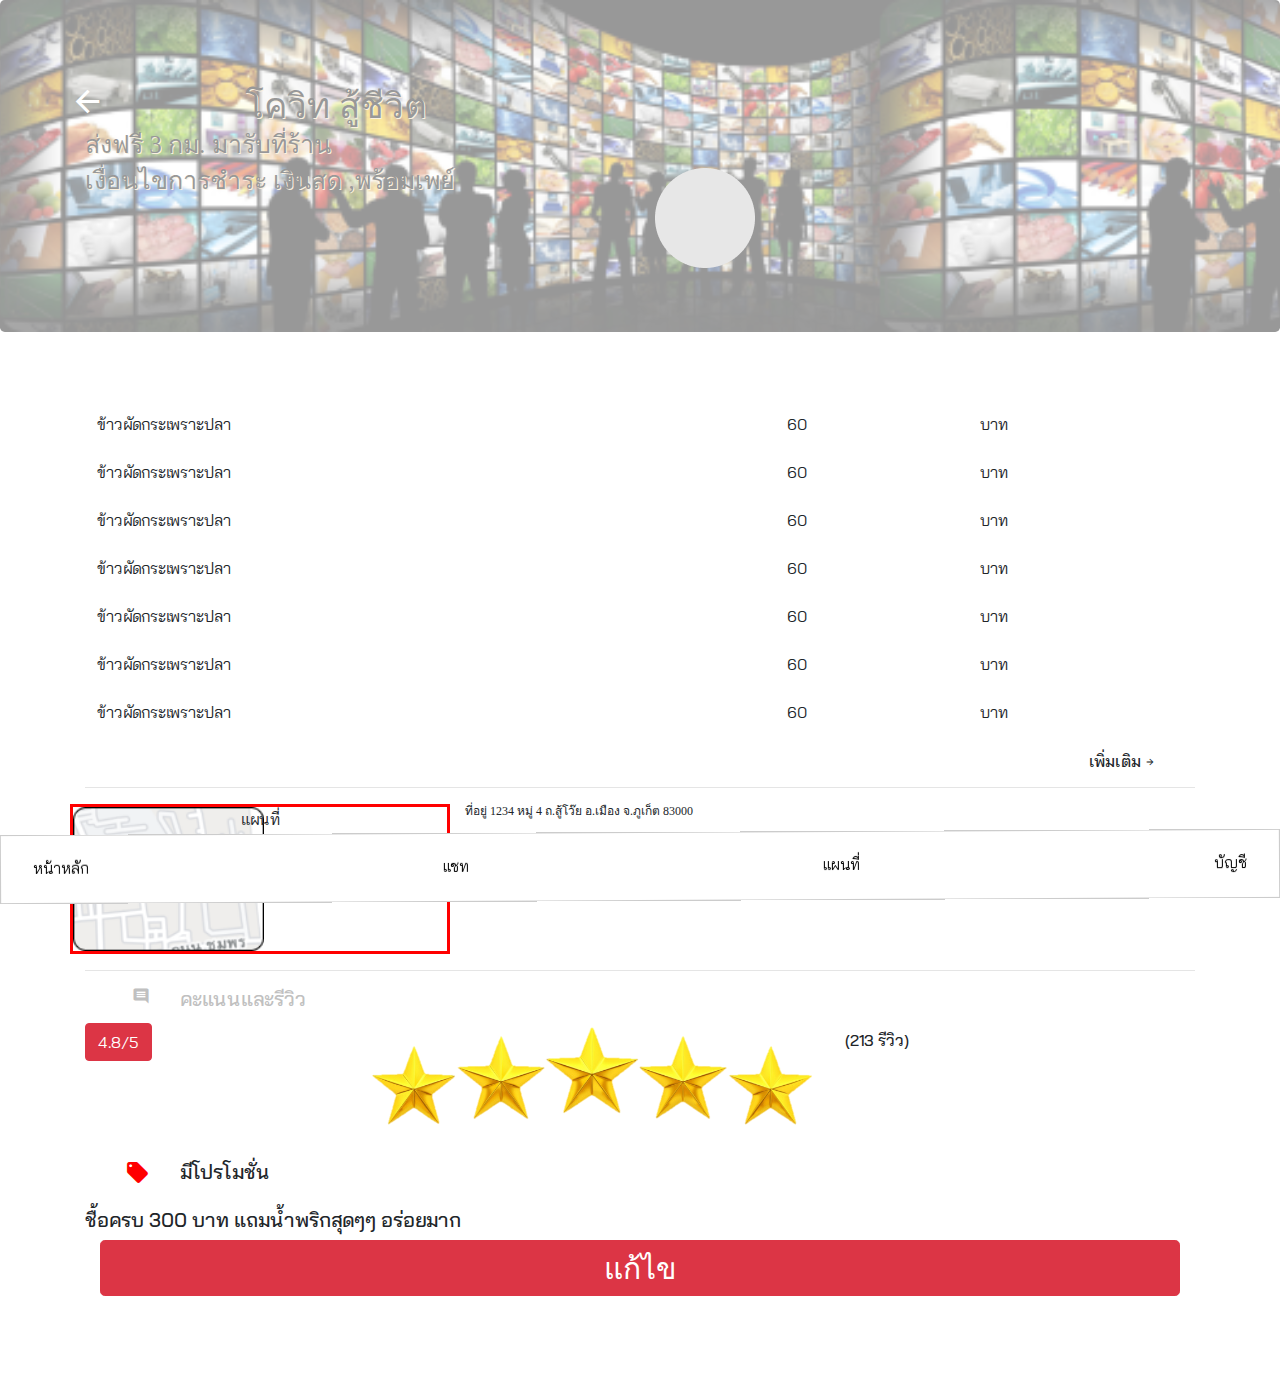
<file: page6.html>
<!doctype html>
<html lang="en">

<head>
    <title>WeMarket</title>
    <!-- Required meta tags -->
    <meta charset="utf-8">
    <meta name="viewport" content="width=device-width, initial-scale=1, shrink-to-fit=no">

    <!-- Bootstrap CSS -->
    <link rel="stylesheet" href="https://stackpath.bootstrapcdn.com/bootstrap/4.3.1/css/bootstrap.min.css"
        integrity="sha384-ggOyR0iXCbMQv3Xipma34MD+dH/1fQ784/j6cY/iJTQUOhcWr7x9JvoRxT2MZw1T" crossorigin="anonymous">

    <!-- link icon -->
    <link href="https://fonts.googleapis.com/icon?family=Material+Icons" rel="stylesheet">

    <link rel="stylesheet" href="./app.css">
    <link rel="stylesheet" href="home.css">

    <!-- fonts -->
    <style>
        @import url('https://fonts.googleapis.com/css?family=Bai+Jamjuree:300,400,700&display=swap');

        * {
            font-family: 'Bai Jamjuree', sans-serif;
        }
    </style>
</head>

<body>
    <!-- jumbotron -->
    <div class="jumbotron">
        <div class="container">

            <div class="row">
                <div class="col-sm-12">
                    <div class="row">
                        <div>
                            <span class="material-icons" style="font-size: 35px; color: white;">arrow_back_ios</span>
                        </div>
                        <div class="mt-3">
                            <p style="font-size: 35px;">โควิท สู้ชีวิต</p>
                        </div>
                    </div>
                </div>
            </div>

            <div class="row mt-2">
                <div class="col-sm-12">
                    <p style="font-size: 25px;">ส่งฟรี 3 กม. มารับที่ร้าน</p>
                    <div class="row">
                        <div class="col-9 col-sm-6">
                            <p class="mb-2" style="font-size: 25px; line-height: 25px;">เงื่อนไขการชำระ เงินสด ,พร้อมเพย์</p>
                        </div>
                        <div class="col-3 col-sm-6">
                                <img src="./imags/logo.png">
                        </div>
                    </div>
                </div>
            </div>

        </div>
        <!-- End jumbotron -->
    </div>

    <div class="container">

        <h3>รายอาหารทั้งหมด</h3>
        <table class="table table-borderless">
            <tbody>
                <tr>
                    <td>ข้าวผัดกระเพราะปลา</td>
                    <td>60</td>
                    <td>บาท</td>
                </tr>
                <tr>
                    <td>ข้าวผัดกระเพราะปลา</td>
                    <td>60</td>
                    <td>บาท</td>
                </tr>
                <tr>
                    <td>ข้าวผัดกระเพราะปลา</td>
                    <td>60</td>
                    <td>บาท</td>
                </tr>
                <tr>
                    <td>ข้าวผัดกระเพราะปลา</td>
                    <td>60</td>
                    <td>บาท</td>
                </tr>
                <tr>
                    <td>ข้าวผัดกระเพราะปลา</td>
                    <td>60</td>
                    <td>บาท</td>
                </tr>
                <tr>
                    <td>ข้าวผัดกระเพราะปลา</td>
                    <td>60</td>
                    <td>บาท</td>
                </tr>
                <tr>
                    <td>ข้าวผัดกระเพราะปลา</td>
                    <td>60</td>
                    <td>บาท</td>
                </tr>
        </table>
        <h6 class="text-right">
            เพิ่มเติม <span class="material-icons" style="font-size: 10px;">arrow_forward_ios</span>
        </h6>

        <hr>

        <div class="row">
            <div class="col-7 col-lg-4 col-md-4" id="map">แผนที่</div>
            <div class="col-5 col-lg-8 col-md-8">
                <p>
                    ที่อยู่ 1234 หมู่ 4 ถ.สู้โว๊ย อ.เมือง จ.ภูเก็ต 83000
                </p>
            </div>
        </div>

        <hr>

        <div class="row" style="color: #C0C0C0;">
            <div class="col-1 text-right">
                <span class="material-icons" style="font-size: 18px;">comment</span>
            </div>
            <div class="col-9">
                <h5>
                    คะแนนและรีวิว
                </h5>
            </div>
        </div>

        <div class="row mt-1">
            <div class="col-3">
                <button type="button" class="btn btn-danger">4.8/5</button>
            </div>
            <div class="col-5">
                <img src="./imags/ดาว5.png" height="30px">
            </div>
            <div class="col-4 mt-2">
                <h6>(213 รีวิว)</h6>
            </div>
        </div>
        <div class="row mt-3">
            <div class="col-1 mt-3 text-right">
                <span class="material-icons" style="color: red; font-size: 25px;">local_offer</span>
            </div>
            <div class="col-5 mt-3">
                <h5> มีโปรโมชั่น</h5>
            </div>
            <div class="col-7 mt-3">
                <h5>ชื้อครบ 300 บาท แถมน้ำพริกสุดๆๆ อร่อยมาก</h5>
            </div>
        </div>

        <div class="col-auto">
            <button type="button" class="btn btn-danger  btn-lg btn-block">
                <span class="material-icons" style="font-size: 30px;">แก้ไข</span>
            </button>
        </div>

        <div style="height: 80px;">
        </div>

    </div>
    <!-- footer -->
    <div data="footer">
        <div class="navbar">
            <a href="#home">หน้าหลัก</a>
            <a href="#chat">แชท</a>
            <a href="#map">แผนที่</a>
            <a href="#profile">บัญชี</a>
        </div>
    </div>


    <!-- Optional JavaScript -->
    <!-- jQuery first, then Popper.js, then Bootstrap JS -->
    <script src="https://code.jquery.com/jquery-3.3.1.slim.min.js"
        integrity="sha384-q8i/X+965DzO0rT7abK41JStQIAqVgRVzpbzo5smXKp4YfRvH+8abtTE1Pi6jizo"
        crossorigin="anonymous"></script>
    <script src="https://cdnjs.cloudflare.com/ajax/libs/popper.js/1.14.7/umd/popper.min.js"
        integrity="sha384-UO2eT0CpHqdSJQ6hJty5KVphtPhzWj9WO1clHTMGa3JDZwrnQq4sF86dIHNDz0W1"
        crossorigin="anonymous"></script>
    <script src="https://stackpath.bootstrapcdn.com/bootstrap/4.3.1/js/bootstrap.min.js"
        integrity="sha384-JjSmVgyd0p3pXB1rRibZUAYoIIy6OrQ6VrjIEaFf/nJGzIxFDsf4x0xIM+B07jRM"
        crossorigin="anonymous"></script>
</body>

</html>
</file>
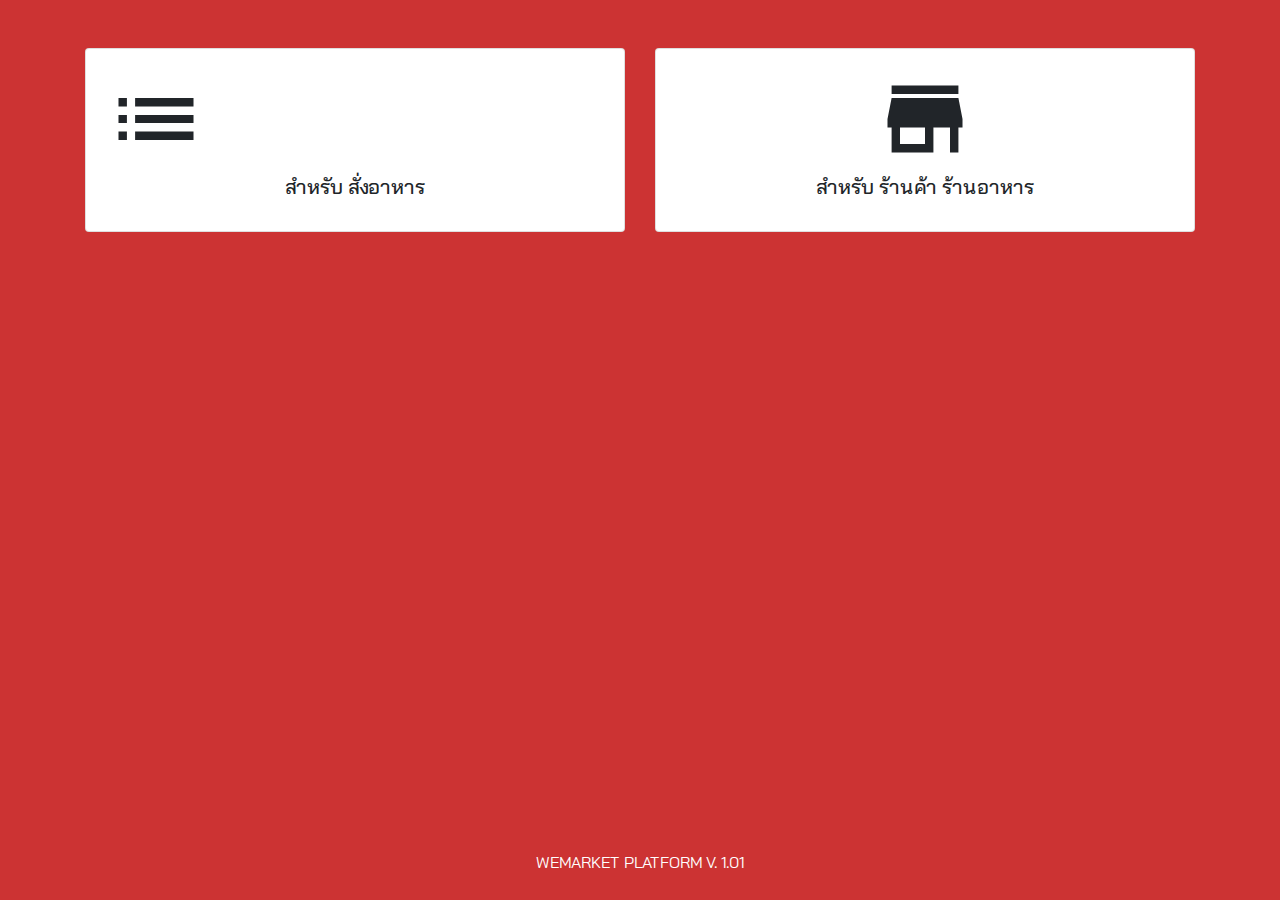
<file: pags1.html>
<!doctype html>
<html lang="en">

<head>
    <title>WeMarket</title>
    <!-- Required meta tags -->
    <meta charset="utf-8">
    <meta name="viewport" content="width=device-width, initial-scale=1, shrink-to-fit=no">

    <!-- Bootstrap CSS -->
    <link rel="stylesheet" href="https://stackpath.bootstrapcdn.com/bootstrap/4.3.1/css/bootstrap.min.css"
        integrity="sha384-ggOyR0iXCbMQv3Xipma34MD+dH/1fQ784/j6cY/iJTQUOhcWr7x9JvoRxT2MZw1T" crossorigin="anonymous">

    <!-- link icon -->
    <link href="https://fonts.googleapis.com/icon?family=Material+Icons" rel="stylesheet">

    <link rel="stylesheet" href="./app.css">

    <!-- fonts -->
    <style>
        @import url('https://fonts.googleapis.com/css?family=Bai+Jamjuree:300,400,700&display=swap');

        * {
            font-family: 'Bai Jamjuree', sans-serif;
        }
    </style>
</head>

<body class="body">
    <div class="container">

        <div class="card-deck mt-5">
            <div class="card text-center" onclick="goP2()">
                <div class="card-body">
                    <span class="material-icons" style="font-size: 100px;">list_alt</span>
                    <h5 class="card-title">สำหรับ สั่งอาหาร</h5>
                </div>
            </div>

            <div class="card text-center" onclick="goP2()">
                <div class="card-body">
                    <span class="material-icons" style="font-size: 100px;">store</span>
                    <h5 class="card-title">สำหรับ ร้านค้า ร้านอาหาร</h5>
                </div>
            </div>
        </div>

    </div>

    <!-- footer -->
    <div data="footer" class="text-uppercase">
        WeMarket PLATFORM V. 1.01
    </div>

    <!-- Optional JavaScript -->
    <!-- jQuery first, then Popper.js, then Bootstrap JS -->
    <script src="https://code.jquery.com/jquery-3.3.1.slim.min.js"
        integrity="sha384-q8i/X+965DzO0rT7abK41JStQIAqVgRVzpbzo5smXKp4YfRvH+8abtTE1Pi6jizo"
        crossorigin="anonymous"></script>
    <script src="https://cdnjs.cloudflare.com/ajax/libs/popper.js/1.14.7/umd/popper.min.js"
        integrity="sha384-UO2eT0CpHqdSJQ6hJty5KVphtPhzWj9WO1clHTMGa3JDZwrnQq4sF86dIHNDz0W1"
        crossorigin="anonymous"></script>
    <script src="https://stackpath.bootstrapcdn.com/bootstrap/4.3.1/js/bootstrap.min.js"
        integrity="sha384-JjSmVgyd0p3pXB1rRibZUAYoIIy6OrQ6VrjIEaFf/nJGzIxFDsf4x0xIM+B07jRM"
        crossorigin="anonymous"></script>

    <script>
        function goP2() {
            location.href = "pags2.html";
        }
    </script>
</body>

</html>
</file>
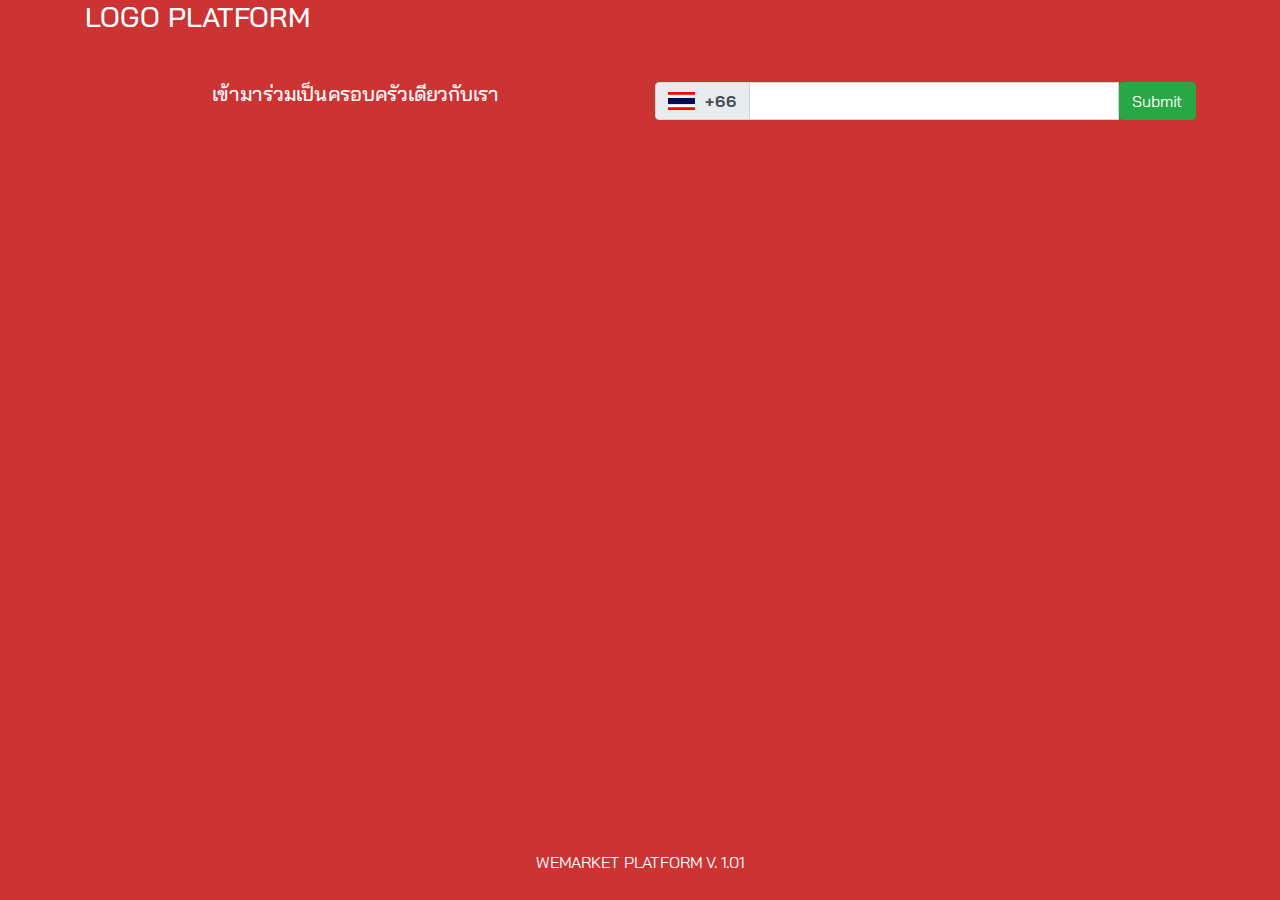
<file: pags2.html>
<!doctype html>
<html lang="en">

<head>
    <title>WeMarket</title>
    <!-- Required meta tags -->
    <meta charset="utf-8">
    <meta name="viewport" content="width=device-width, initial-scale=1, shrink-to-fit=no">

    <!-- Bootstrap CSS -->
    <link rel="stylesheet" href="https://stackpath.bootstrapcdn.com/bootstrap/4.3.1/css/bootstrap.min.css"
        integrity="sha384-ggOyR0iXCbMQv3Xipma34MD+dH/1fQ784/j6cY/iJTQUOhcWr7x9JvoRxT2MZw1T" crossorigin="anonymous">

    <link rel="stylesheet" href="./app.css">

    <!-- fonts -->
    <style>
        @import url('https://fonts.googleapis.com/css?family=Bai+Jamjuree:300,400,700&display=swap');

        * {
            font-family: 'Bai Jamjuree', sans-serif;
        }
    </style>
</head>

<body class="body">
    <div class="container">

        <h3 class="white">LOGO PLATFORM</h3>

        <div class="row mt-5">
            <div class="col-md-12 col-lg-6 text-center">
                <h5 class="white">เข้ามาร่วมเป็นครอบครัวเดียวกับเรา</h5>
            </div>
            <div class="col-md-12 col-lg-6 ">
                <div class="input-group mb-2">
                    <div class="input-group-prepend">
                        <div class="input-group-text">
                            <img src="./imags/640px-ธงชาติไทย.png" height="18px">
                            <b> &nbsp; +66</b>
                        </div>
                    </div>
                    <input type="number" class="form-control">

                    <div class="input-group-prepend">
                        <div>
                            <button type="button" class="btn btn-success" onclick="goP3()">Submit</button>
                        </div>
                    </div>
                </div>
            </div>
        </div>

    </div>

    <!-- footer -->
    <div data="footer" class="text-uppercase">
        WeMarket PLATFORM V. 1.01
    </div>

    <!-- Optional JavaScript -->
    <!-- jQuery first, then Popper.js, then Bootstrap JS -->
    <script src="https://code.jquery.com/jquery-3.3.1.slim.min.js"
        integrity="sha384-q8i/X+965DzO0rT7abK41JStQIAqVgRVzpbzo5smXKp4YfRvH+8abtTE1Pi6jizo"
        crossorigin="anonymous"></script>
    <script src="https://cdnjs.cloudflare.com/ajax/libs/popper.js/1.14.7/umd/popper.min.js"
        integrity="sha384-UO2eT0CpHqdSJQ6hJty5KVphtPhzWj9WO1clHTMGa3JDZwrnQq4sF86dIHNDz0W1"
        crossorigin="anonymous"></script>
    <script src="https://stackpath.bootstrapcdn.com/bootstrap/4.3.1/js/bootstrap.min.js"
        integrity="sha384-JjSmVgyd0p3pXB1rRibZUAYoIIy6OrQ6VrjIEaFf/nJGzIxFDsf4x0xIM+B07jRM"
        crossorigin="anonymous"></script>

    <script>
        function goP3() {
            location.href = "pags3.html";
        }
    </script>
</body>

</html>
</file>
<file: app.css>
.body {
  background: #cc3333;
}
h1 {
  margin-top: 350px;

  font-family: Arial;
  font-style: normal;
  font-weight: bold;
  font-size: 64px;
  line-height: 74px;
  text-align: center;

  color: #ffffff;
}
.white {
  color: #ffffff;
}

.ConCard {
  width: 300px;
  left: 103px;
  text-align: center;
}
div[data="footer"] {
  position: absolute;
  left: 0;
  bottom: 0;
  height: 50px;
  width: 100%;
  text-align: center;
  color: #ffffff;
}
.jumbotron {
  background-image: url(./imags/consumer-products-hero.png);
  background-size: contain;
  background-color: black;
  opacity: 0.4;
}
.jumbotron p {
  color: black;
  text-shadow: 1px 1px wheat;
}

#map {
  border-style: solid;
  border-color: red;

  height: 150px;
  background-image: url(./imags/map.png);
  background-size: contain;
  background-repeat: no-repeat;
  text-align: center;
}
</file>
<file: home.css>
body {
    margin: 0;
    font-family: Arial, Helvetica, sans-serif;
  }
  
  .navbar {
    overflow: hidden;
    background-color: rgb(255, 255, 255);
    position: fixed;
    bottom: 0;
    width: 100%;
    border: 1px solid #CCCCCC;
    transform: rotate(-0.28deg);
  }
  
  .navbar a {
    float: left;
    display: block;
    color: #000000;
    text-align: center;
    padding: 14px 16px;
    text-decoration: none;
    font-size: 15px;
  }
  
  .navbar a:hover {
    background: #f1f1f1;
    color: black;
  }
  
  .navbar a.active {
    background: #f1f1f1;
    color: #000000;
  }
  
  .main {
    padding: 16px;
    margin-bottom: 30px;
  }

  div[data="footer"] {
    position: absolute;
    left: 0;
    bottom: 0;
    width: 100%;
    text-align: center;
  }

  .navbar-default {
      background-color: #cc3333;
  }

  img {
    max-width: 100%;
    height: auto;
    border-radius: 10px;
  }

  .container {
    margin-top: 20px;
  }

  h3 {
      font-size: 23px;
      color: white;
  }

  p {
    font-family: Roboto;
    font-style: normal;
    font-weight: normal;
    font-size: 12px;
    line-height: 14px;
  }

  .holder_wrap_img {
    position: relative;
    margin: auto;
    display: block;
    height: 120px;
    position: absolute;
    /* กำหนดการจัดตำแหน่งส่วนพื้นที่คลุมเนื้อหารุปและข้อความซ้อนทับ */
}


/* css ซ้อนทับ ชิดขอบบน */
.inner_position_top {
    font-size: 12px;
    color: white;
    position: absolute;
    display: block;
    height: 50px;
    /* กำหนดความสูงส่วนของเนื้อหาที่นำมาซ้อนทับ */
    width: 100%;
    /* กำหนดความกว้างของเนื้อหาที่นำมาซ้อนทับ แบบขยายเต็ม */
    top: 0px;
    /* css กำหนดชิดด้านบน  */
    z-index: 999;
}

.image {
  border-radius: 50%;
}

h2 {
  text-align: center;
  font-size: 25px;
  line-height: 42px;
}

.nextbtn {
  width: 124px;
  height: 36px;
  left: 267px;
  top: 849px;
  background: #CC3333;
  border-radius: 10px;
  color: white;
}

.nav {
  width: auto;
  height: 60px;
}

h1 {
  font-size: 36px;
  line-height: 42px;
}
</file>
